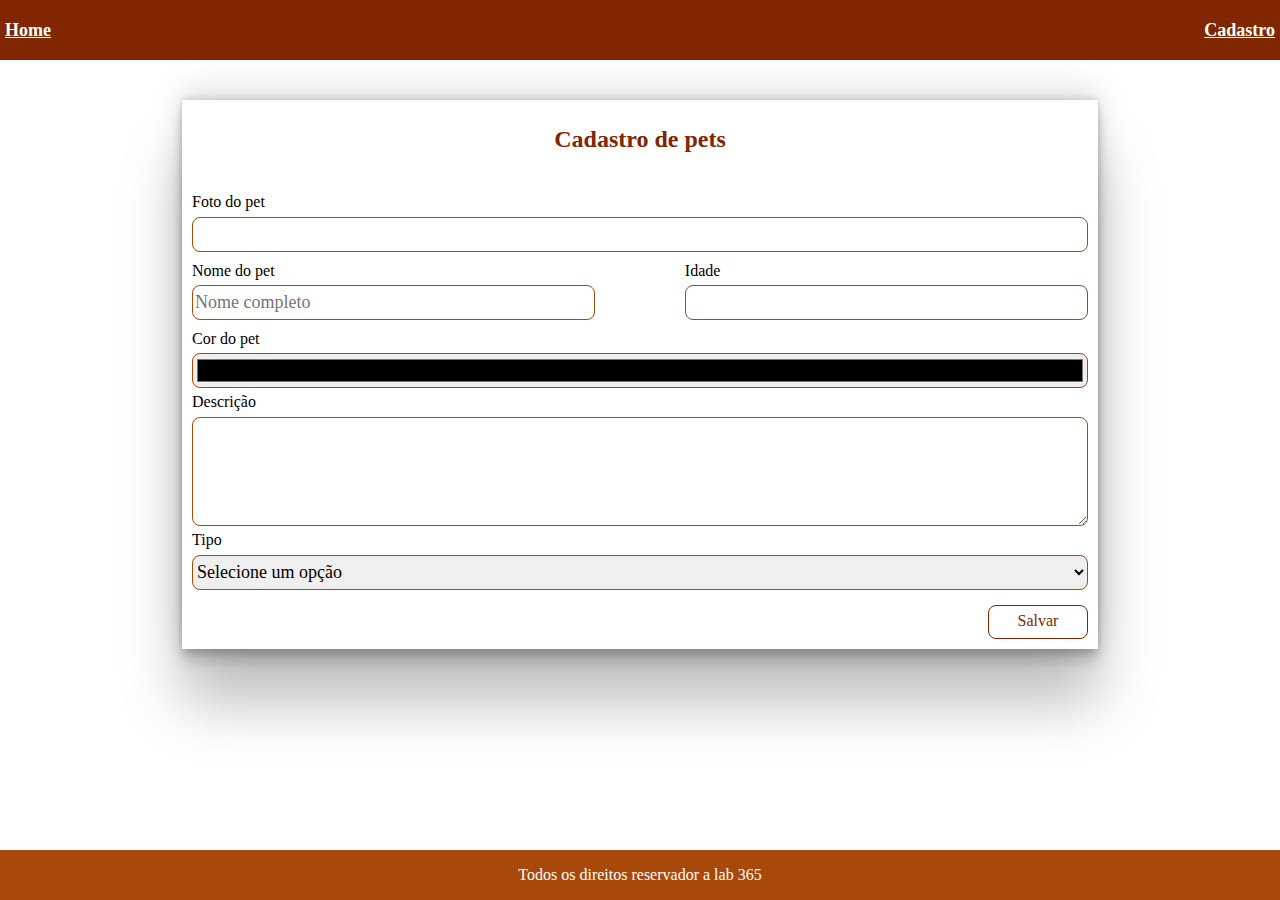
<file: index.html>
<!DOCTYPE html>
<html lang="pt-br">

<head>
    <meta charset="UTF-8">
    <meta name="viewport" content="width=device-width, initial-scale=1.0">
    <title>Home</title>
     <link rel="stylesheet" href="styles/normalize.css">
    <link rel="stylesheet" href="styles.css">
</head>

<body>
    
    <div class="menu">
        <a href="listagemPets.html">Home</a>
        <a href="index.html">Cadastro</a>
    </div>

    <div class="container-home">
        <h1>Cadastro de pets</h1>
        <form id="form-pet" autocomplete="off">
            <img  width="150px" id="visualizacao-url" />
            <div class="input-container">
                <label for="foto">Foto do pet</label>
                <input type="url" id="foto" >
                <span id="error-foto" style="color: red"></span>
            </div>

            <div class="form-row">
                <div class="input-container flex-45">
                    <label for="nome">Nome do pet</label>
                    <input id="nome" placeholder="Nome completo" />
                    <span id="error-nome" style="color: red"></span>
                </div>
                <div class="input-container flex-45">
                    <label for="idade">Idade</label>
                    <input min="0" type="number" id="idade" />
                </div>
            </div>

            <div class="input-container">
                <label for="cor">Cor do pet</label>
                <input type="color" id="cor" value="#fff" />
            </div>


            <div class="input-container">
                <label for="descricao">Descrição</label>
                <textarea id="descricao" rows="5" ></textarea>
                <span id="error-descricao" style="color: red"></span>
            </div>

            <div class="input-container">
                <label>Tipo</label>
                <select id="tipo">
                    <option value="" class="option-bold">Selecione um opção</option>
                    <option value="CACHORRO">Cachorro</option>
                    <option value="GATO">Gato</option>
                    <option value="PASSARO">Pássaros</option>
                    <option value="DIVERSOS">Diversos</option>
                </select>
                <span id="error-tipo" style="color: red"></span>
            </div>

            <div class="button-container">
                <button class="button-submit" type="submit">Salvar</button>
            </div>
        </form>
    </div>

    <footer class="footer-app">
        <p>Todos os direitos reservador a lab 365</p>
    </footer>

    <script src="scripts/cadastroPet.js"></script>
</body>

</html>
</file>
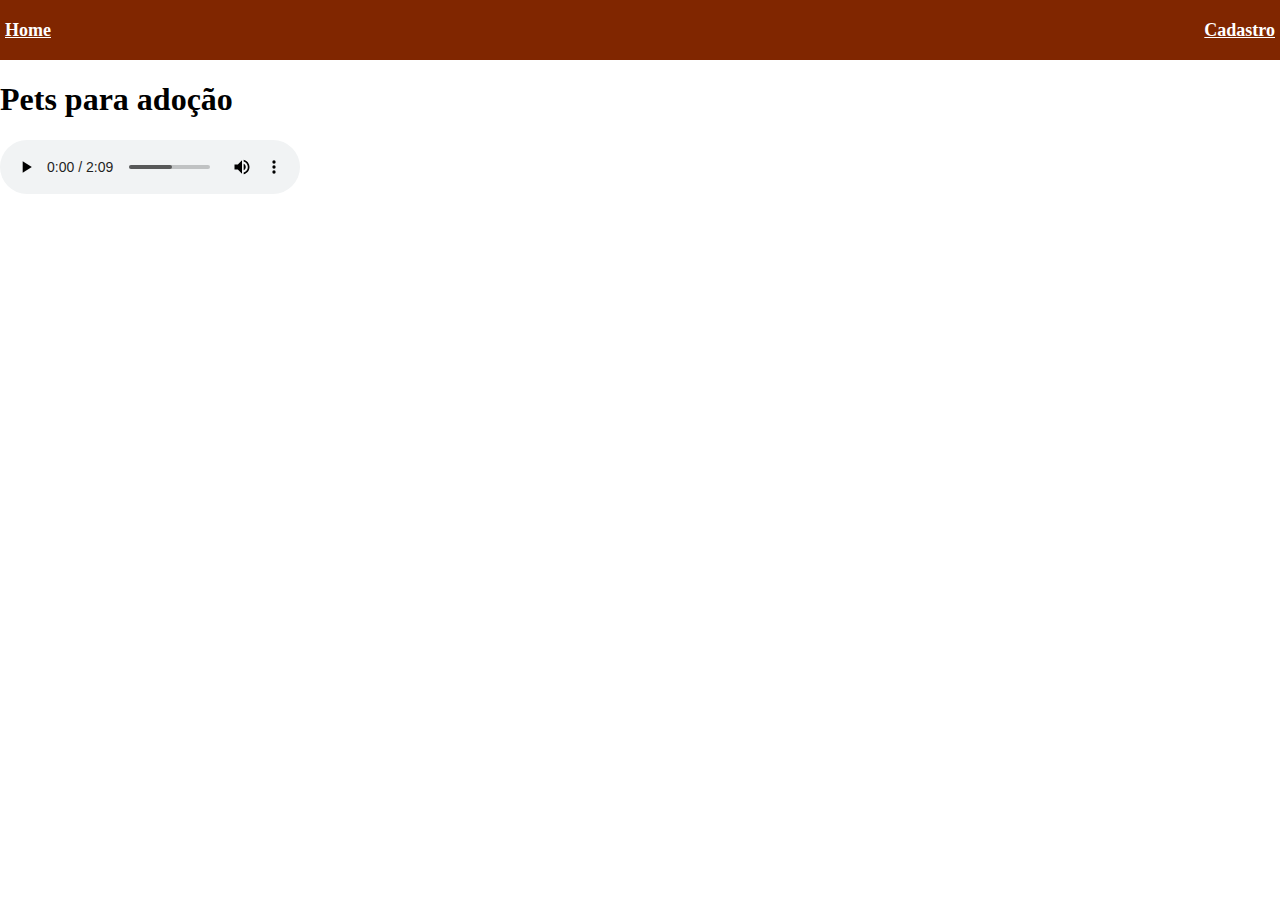
<file: listagemPets.html>
<!DOCTYPE html>
<html>
<head>
    <meta charset='utf-8'>
    <meta http-equiv='X-UA-Compatible' content='IE=edge'>

    <title>Listagem</title>
    <meta name='viewport' content='width=device-width, initial-scale=1'>
    <link rel="stylesheet" href="styles/normalize.css">
    <link rel="stylesheet" href="styles.css">
</head>
<body>
    
    <div class="menu">
        <a href="listagemPets.html">Home</a>
        <a href="index.html">Cadastro</a>
    </div>

    <h1>Pets para adoção</h1>
    <div class="container-pets" id="lista-pets">
    </div>


    <audio controls id="myaudio">
        <source  src="assets/audio.m4a">
    </audio>
    <script src="scripts/listagemPets.js"></script>
</body>
</html>
</file>
<file: styles.css>
.container-home {
    width: 70%;
    background-color: #FFF;
    margin: 40px auto;
    box-shadow: rgba(0, 0, 0, 0.25) 0px 54px 55px, rgba(0, 0, 0, 0.12) 0px -12px 30px, rgba(0, 0, 0, 0.12) 0px 4px 6px, rgba(0, 0, 0, 0.17) 0px 12px 13px, rgba(0, 0, 0, 0.09) 0px -3px 5px;
    padding: 10px;
}

.container-home h1 {
    color: #802600;
    font-size: 24px;
    text-align: center;
}

.input-container {
 display: flex;  
 flex-direction: column;
 margin: 5px 0;
}

.input-container label {
  margin-bottom: 5px;
}

.option-bold {
    font-weight: bold;
}

.input-container input, textarea, select {
    width: 100%;
    box-sizing: border-box;
    height: 35px;
    border-radius: 8px;
    font-size: 18px;
    border: 1px solid #a9480b;
    outline-color: #802600;
    resize: vertical;
}

.input-container textarea {
    height: auto;
}

.form-row {
   display: flex;
   justify-content: space-between;
   // margin: 10px;
}

.flex-45 {
    flex-basis: 45%;
}

.button-container {
    display: flex;
    justify-content: flex-end;
}

.button-submit {
    width: 100px;
    border-radius: 8px;
    height: 34px;
    background-color: #FFF;
    color: #802600;
    margin-top: 10px;
    border: 1px solid #802600;
    cursor: pointer;
}

.button-submit:hover {
    background-color: #802600;
    color: #FFF;
}

.footer-app {
    position: fixed;
    bottom: 0;
    height: 50px;
    width: 100%;
    background-color: #a9480b;
}

.footer-app p {
    text-align: center;
    color: #fff;
    font-size: 18x;
}

@media (max-width: 800px) {

    .form-row {
        flex-direction: column;
    }

    .container-home {
        width: 90%;
    }
}

/*  CSS da tela de listagem pets  */

.container-pets {
    display: flex;
    flex-wrap: wrap;
    justify-content: space-evenly;
    gap: 10px;
}

.item-pet {
    background-color: #FFF;
    border-radius: 8px;
    padding: 10px;
    width: 200px;
    border: 1px solid #000;

    display: flex;
    flex-direction: column;
    align-items: center; 
}

.item-pet img {
    object-fit: cover;
}

.menu {
    height: 50px;
    background-color: #802600;

    display: flex;
    justify-content: space-between;
    align-items: center;
    padding: 5px;
}

.menu a {
    color: #FFF;
    font-size: 18px;
    font-weight: bold;
}

.pet-card-botoes {
    display: flex;
    gap: 20px;
}


/*
.list-group-flush {
    border: 1px solid red !important;
}
    */
</file>
